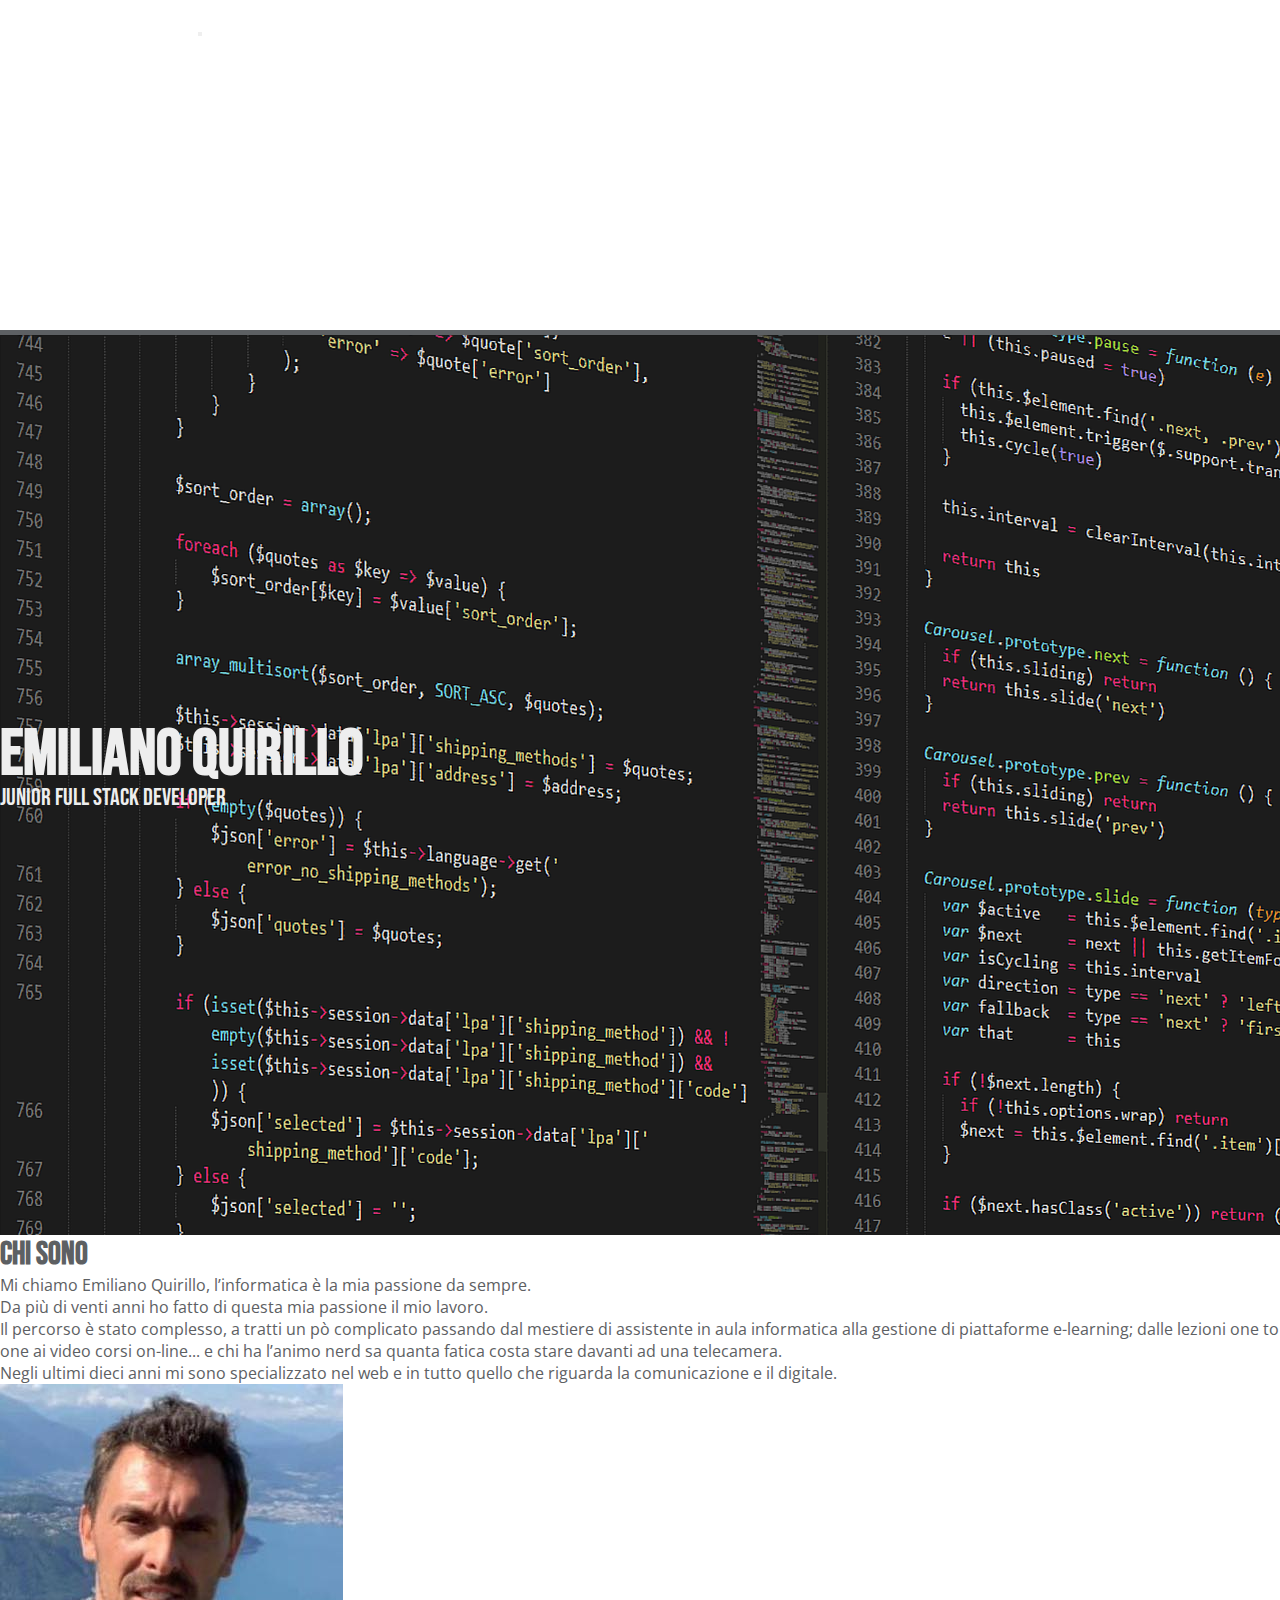
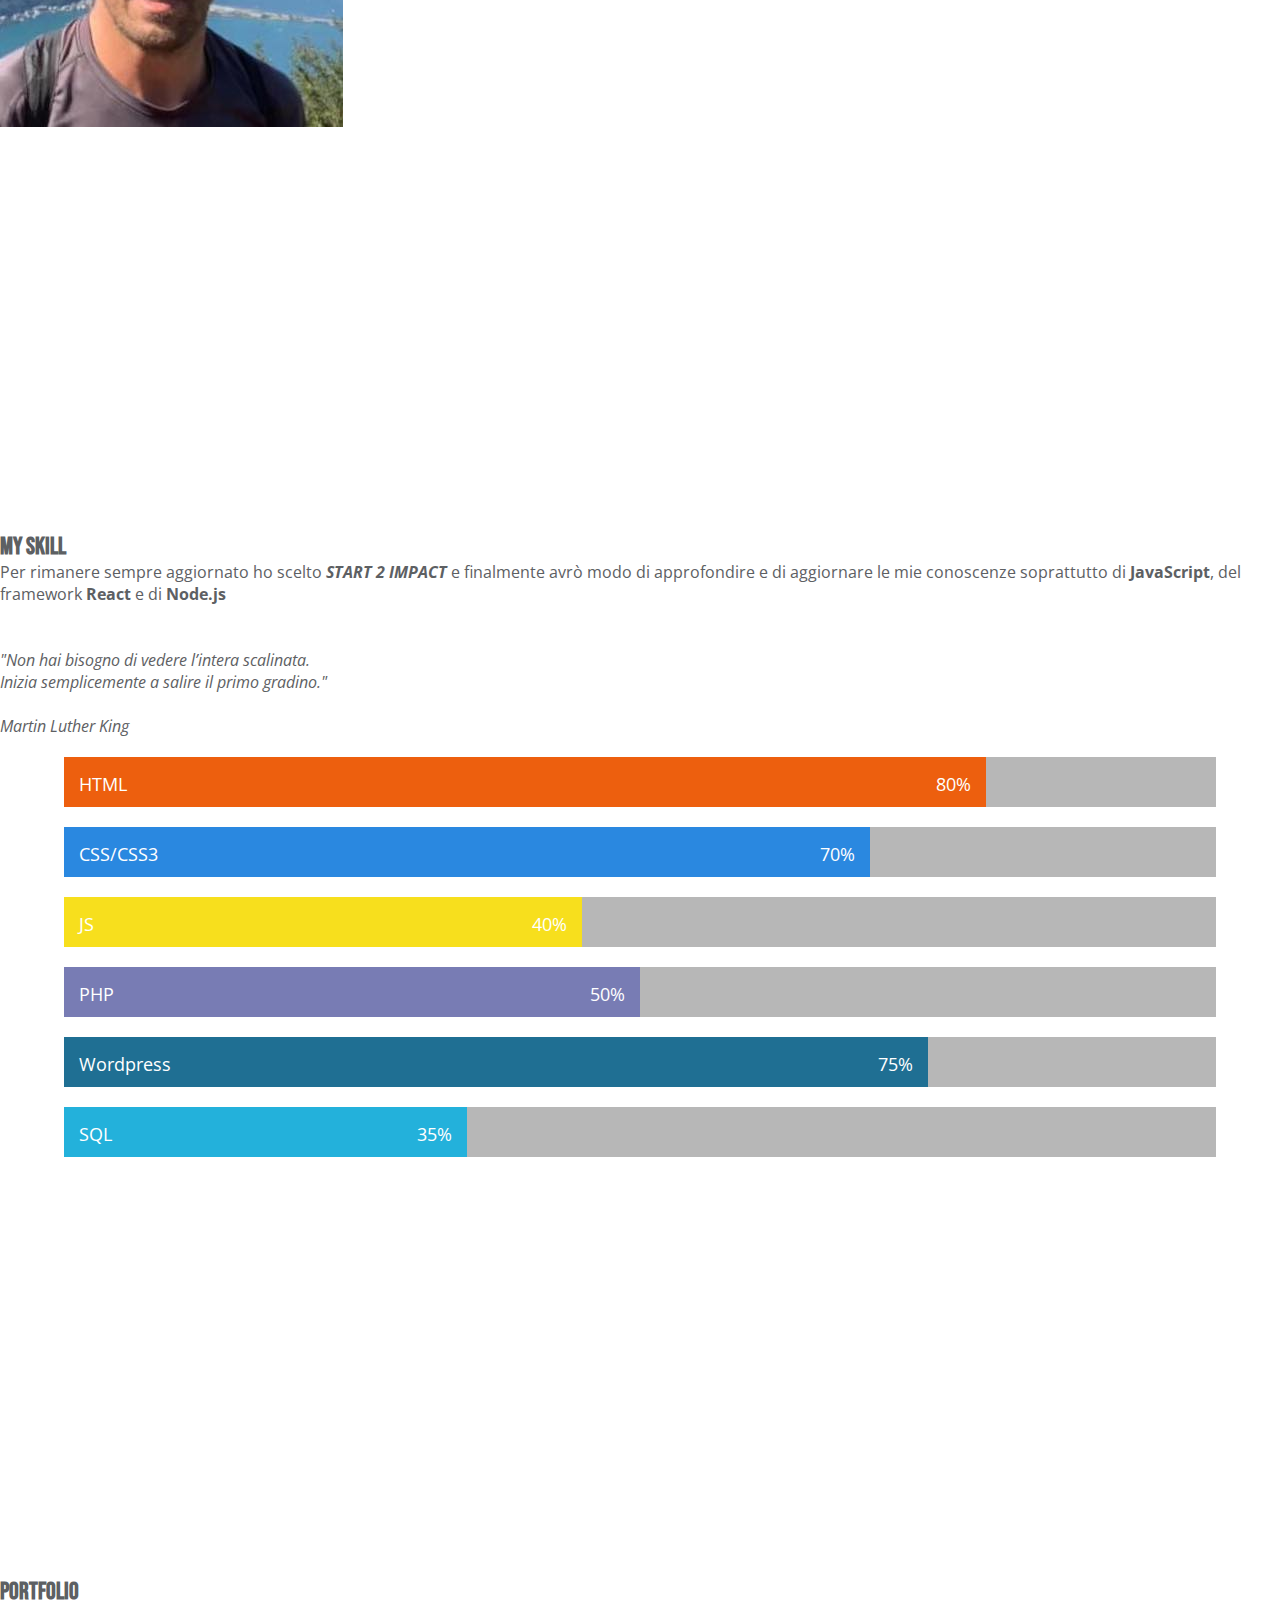
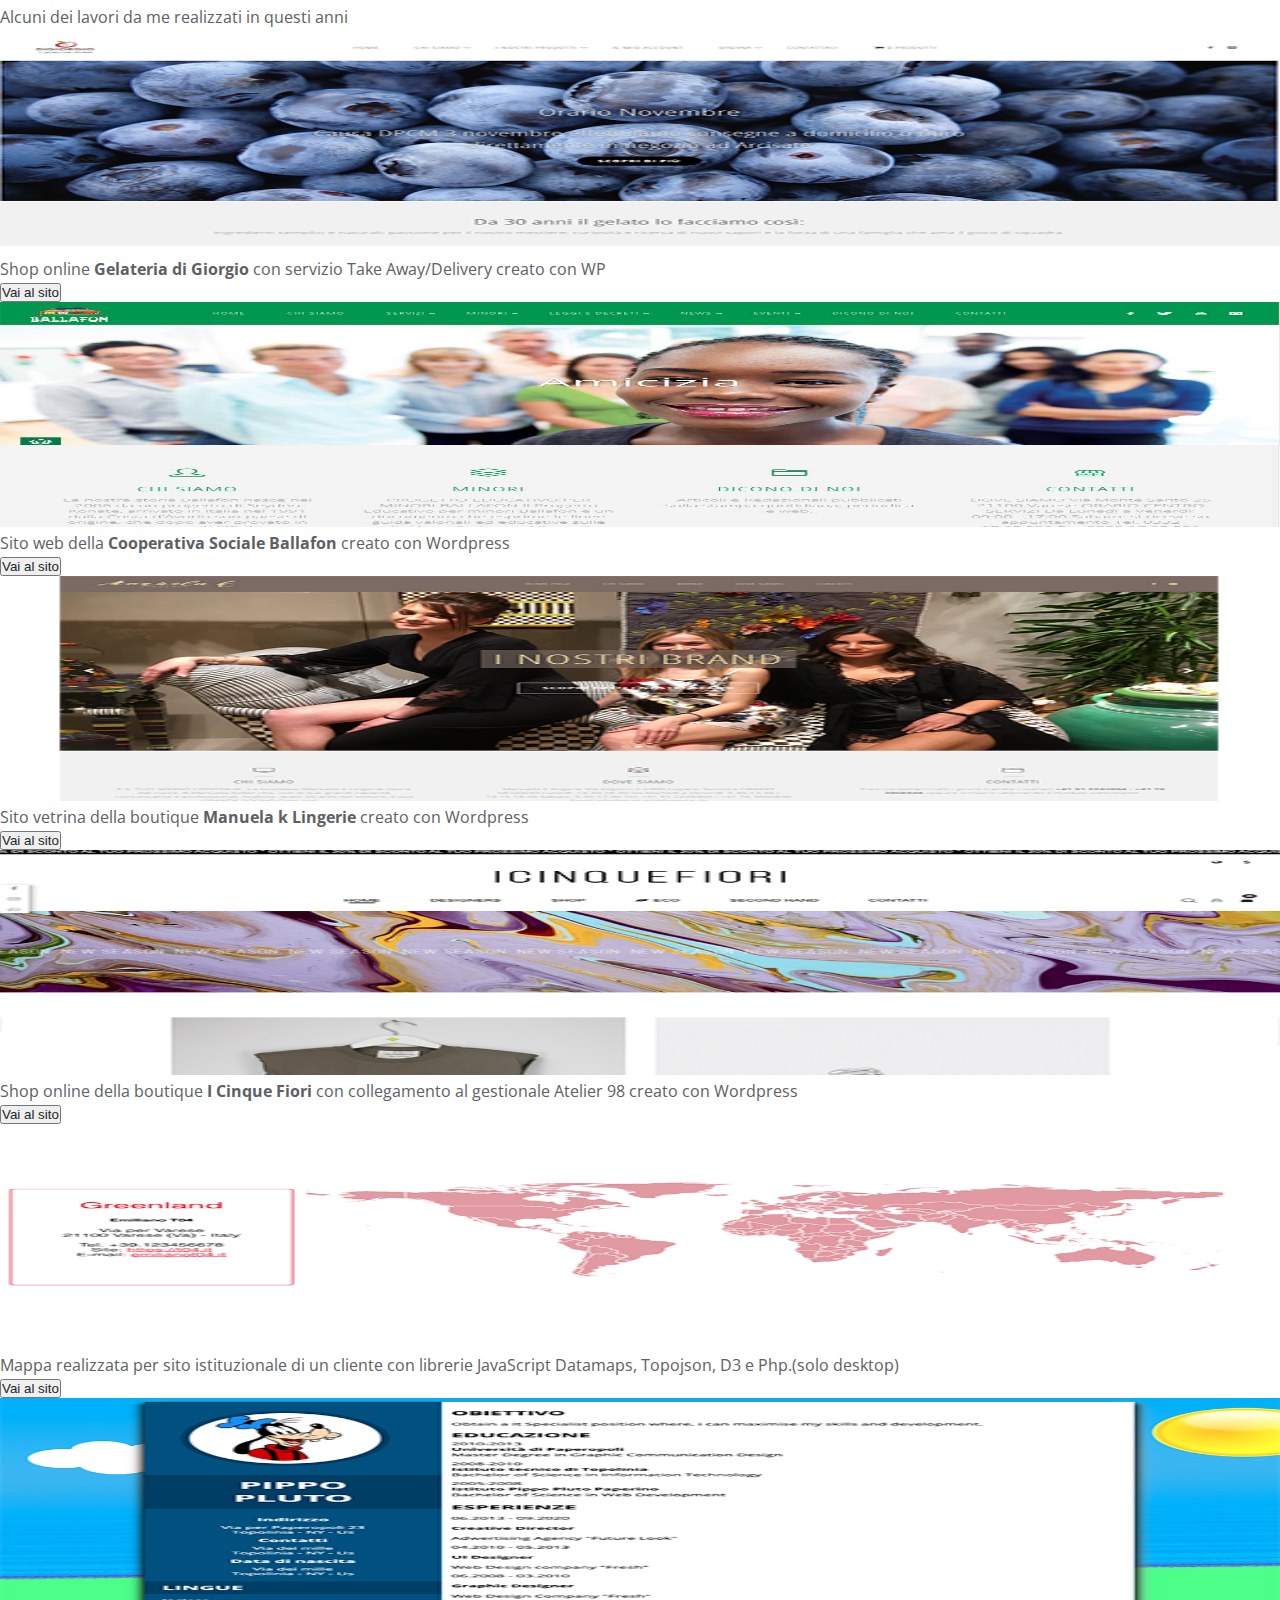
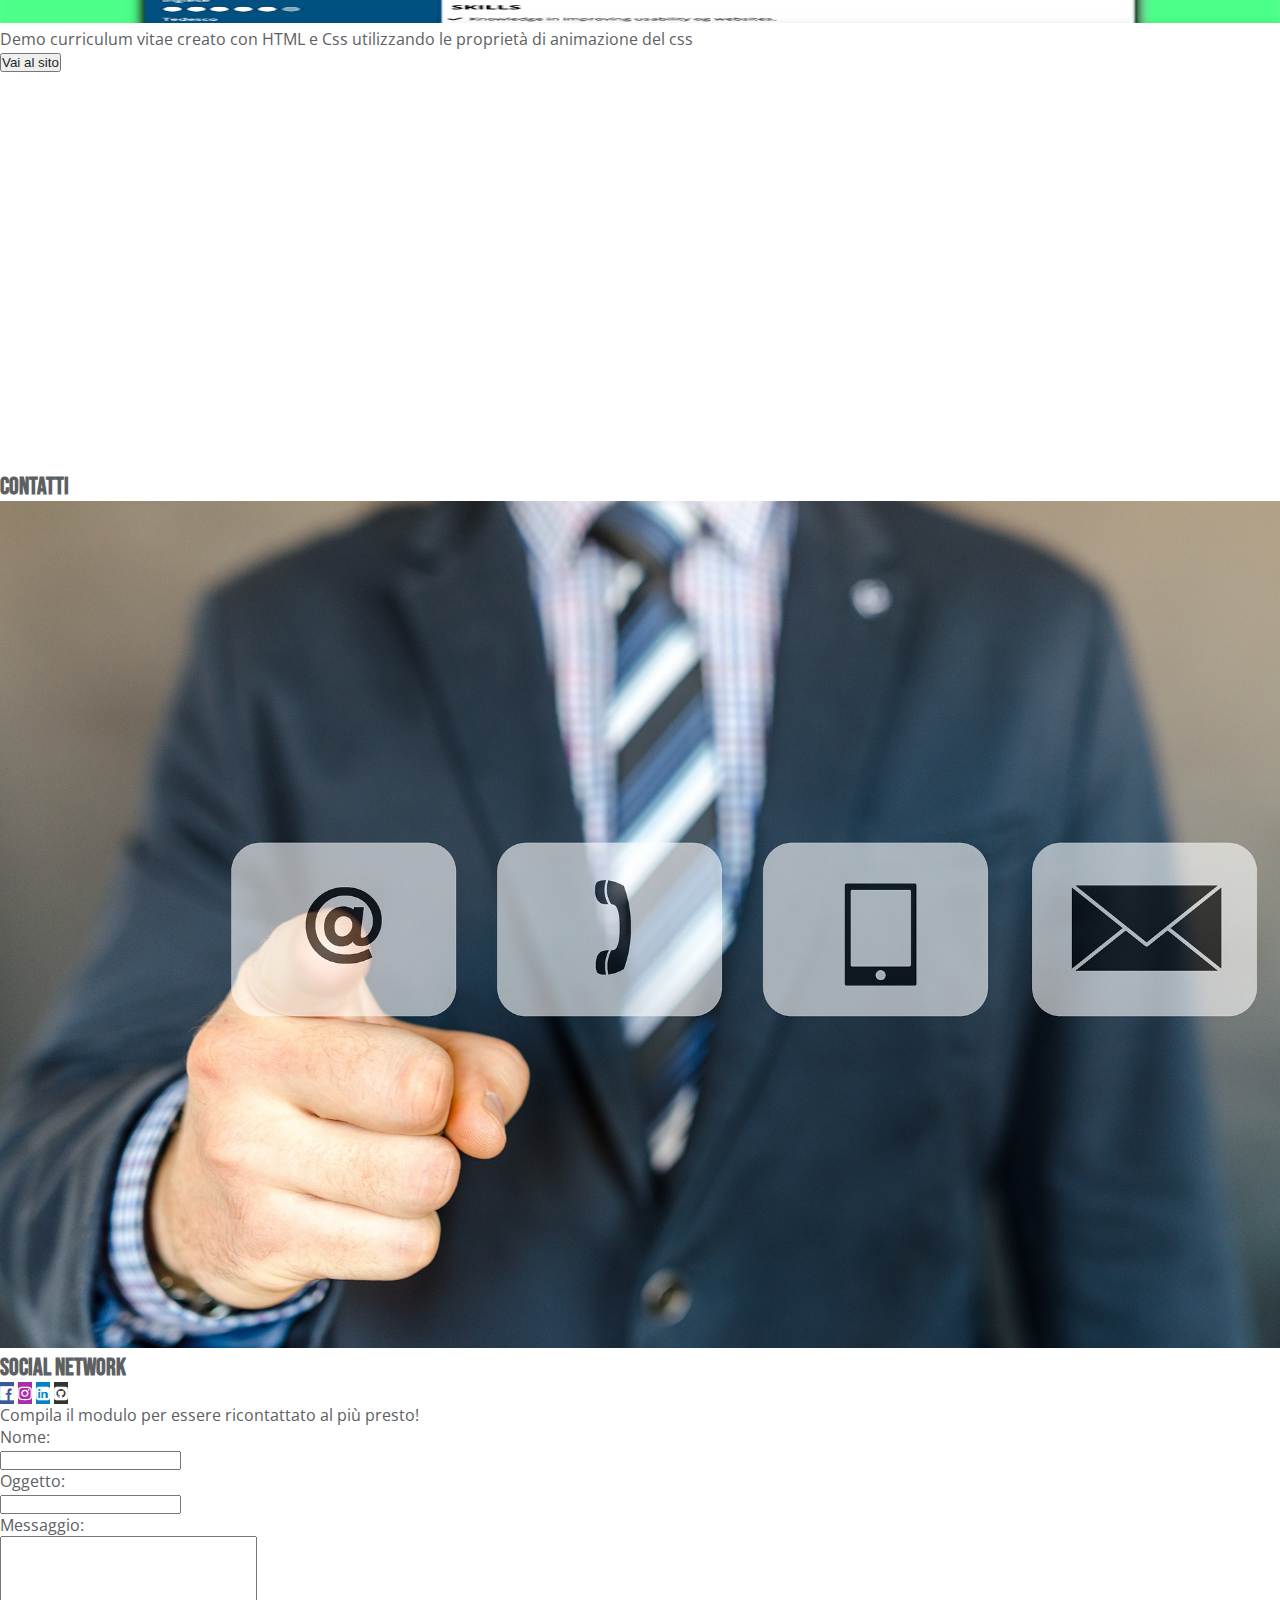
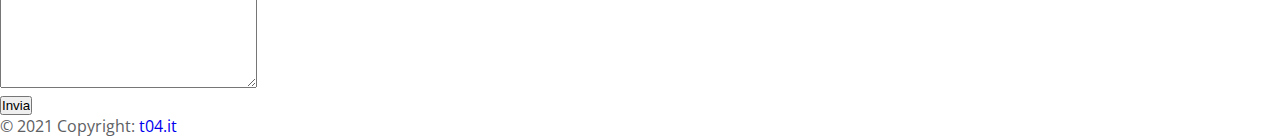
<file: index.html>
<!DOCTYPE html>
<html lang="en">
   <head>
      <meta charset="UTF-8">
      <meta http-equiv="X-UA-Compatible" content="IE=edge">
      <meta name="viewport" content="width=device-width, initial-scale=1.0">
      <!--  favicon -->
      <link rel="icon" href="assets/img/logoeq.png" type="image/png" sizes="16x16">
      <!-- bootstrap -->
      <link href="https://cdn.jsdelivr.net/npm/bootstrap@5.0.2/dist/css/bootstrap.min.css" rel="stylesheet" integrity="sha384-EVSTQN3/azprG1Anm3QDgpJLIm9Nao0Yz1ztcQTwFspd3yD65VohhpuuCOmLASjC" crossorigin="anonymous">
      <!-- font awesome -->
      <link rel="stylesheet" type="text/css" href="https://cdnjs.cloudflare.com/ajax/libs/font-awesome/4.7.0/css/font-awesome.min.css" />
      <!--  google font -->
      <link rel="preconnect" href="https://fonts.googleapis.com">
      <link rel="preconnect" href="https://fonts.gstatic.com" crossorigin>
      <link href="https://fonts.googleapis.com/css2?family=Open+Sans:wght@300;400;600&display=swap" rel="stylesheet">
      <link rel="preconnect" href="https://fonts.googleapis.com">
      <link rel="preconnect" href="https://fonts.gstatic.com" crossorigin>
      <link href="https://fonts.googleapis.com/css2?family=Bebas+Neue&display=swap" rel="stylesheet">
      <link rel="stylesheet" href="assets/css/style.css">
      <link rel="stylesheet" type="text/css" href="assets/css/component.css" />
      <title>Emiliano Quirillo - Junior Full Stack Developer</title>
   </head>
   <body>
      <header>
         <nav id="nav" class="navbar navbar-expand-lg navbar-light bg-light fixed-top border-botton-grey">
            <div class="container-fluid">
               <a class="navbar-brand" href="index.html">Emiliano Quirillo</a>
               <button class="navbar-toggler" type="button" data-bs-toggle="collapse" data-bs-target="#navbarSupportedContent" aria-controls="navbarSupportedContent" aria-expanded="true" aria-label="Toggle navigation">
               <span class="navbar-toggler-icon"></span>
               </button>
               <div class="collapse navbar-collapse" id="navbarSupportedContent">
                  <ul class="navbar-nav mx-auto">
                     <li class="nav-item active">
                        <a class="nav-link active"  href='index.html'>Home</a>
                     </li>
                     <li class="nav-item">
                        <a class="nav-link" href='#about'>Chi sono</a>
                     </li>
                     <li class="nav-item">
                        <a class="nav-link" href='#skill'>My skill</a>
                     </li>
                     <li class="nav-item">
                        <a class="nav-link" href='#portfolio'>Portfolio</a>
                     </li>
                     <li class="nav-item">
                        <a class="nav-link" href='#contact'>Contatti</a>
                     </li>
                  </ul>
               </div>
            </div>
         </nav>
      </header>
      <main>
         <article class="wrapper">
            <section class="masthead text-white text-center">
               <div class="container d-flex align-items-center flex-column">
                  <h1 class="masthead-heading text-uppercase mb-0">Emiliano Quirillo</h1>
                  <p class="masthead-subheading font-weight-light mb-0">Junior Full Stack Developer </p>
               </div>
            </section>
         </article>
         <article>
            <section class="container my-5" id="chi-sono">
               <div class="d-flex row justify-content-center align-items-center">
                  <h1 class="text-center"><a name="about">Chi sono</a></h1>
                  <div class="col-lg-6 col-md-6 col-sm-6 col-xs-12 d-flex align-items-center my-5">
                     <p class="fs-5 text-center">
                        Mi chiamo Emiliano Quirillo, l’informatica è la mia passione da sempre.<br>
                        Da più di venti anni ho fatto di questa mia passione il mio lavoro.<br>
                        Il percorso è stato complesso, a tratti un pò complicato passando dal mestiere di assistente in aula informatica alla gestione di piattaforme e-learning; dalle lezioni one to one ai video corsi on-line... e chi ha l’animo nerd sa quanta fatica costa stare davanti ad una telecamera.<br>
                        Negli ultimi dieci anni mi sono specializzato nel web e in tutto quello che riguarda la comunicazione e il digitale.
                     </p>
                  </div>
                  <div class="col-lg-6 col-md-6 col-sm-6 col-xs-12 d-flex align-items-center justify-content-center my-5">
                     <figure>
                        <img class="text-center rounded-circle" src="assets/img/photo.jpeg" alt="Chi sono">
                     </figure>
                  </div>
               </div>
            </section>
            <section class="parallax"></section>
            <section class="container my-5" id="my-skill">
               <div class="row justify-content-center align-items-center">
                  <h2 class="top text-center "><a name="skill">My skill</a></h2>
                  <div class="col-lg-6 col-md-6 col-sm-6 col-xs-12 my-5">
                     <p class="fs-5 text-center">
                        Per rimanere sempre aggiornato ho scelto <strong><em>START 2 IMPACT</em></strong> e finalmente avrò modo di approfondire e di aggiornare le mie conoscenze soprattutto di <strong>JavaScript</strong>, del framework <strong>React</strong> e di <strong>Node.js</strong>
                     </p>
                     <br><br>
                     <em>
                        "Non hai bisogno di vedere l’intera scalinata. <br>Inizia semplicemente a salire il primo gradino."<br><br>
                        <p class="text-end">Martin Luther King</p>
                     </em>
                  </div>
                  <div class="col-lg-6 col-md-6 col-sm-6 col-xs-12 my-5">
                     <section class="color1">
                        <div id="codeconSkills">
                           <div class="codeconSkillbar shadow">
                              <div id="codeconHTML"> 
                                 <span class="codeconSkillArea ">HTML</span>
                                 <span class="PercentText ">80%</span>
                              </div>
                           </div>
                           <div class="codeconSkillbar shadow">
                              <div id="codeconCSS">
                                 <span class="codeconSkillArea ">CSS/CSS3</span>
                                 <span class="PercentText ">70%</span>
                              </div>
                           </div>
                           <div class="codeconSkillbar shadow">
                              <div id="codeconJS">
                                 <span class="codeconSkillArea text-dark">JS</span>
                                 <span class="PercentText text-dark">40%</span>
                              </div>
                           </div>
                           <div class="codeconSkillbar shadow">
                              <div id="codeconPHP">
                                 <span class="codeconSkillArea ">PHP </span>
                                 <span class="PercentText ">50%</span>
                              </div>
                           </div>
                           <div class="codeconSkillbar shadow">
                              <div id="codeconWP">
                                 <span class="codeconSkillArea ">Wordpress</span>
                                 <span class="PercentText ">75%</span>
                              </div>
                           </div>
                           <div class="codeconSkillbar shadow">
                              <div id="codeconSQL">
                                 <span class="codeconSkillArea ">SQL</span>
                                 <span class="PercentText ">35%</span>
                              </div>
                           </div>
                        </div>
                     </section>
                  </div>
               </div>
            </section>
            <section class="parallax-2"></section>
            <section class="container my-5" id="portfolio">
               <div class="row justify-content-center align-items-center">
                  <div class="col-lg-12">
                     <h2 class=" text-center"><a name="portfolio">Portfolio</a></h2>
                     <p class="fs-5 text-center">Alcuni dei lavori da me realizzati in questi anni</p>
                     <div class="row row-cols-1 row-cols-sm-2 row-cols-md-3 g-3 my-5">
                        <div class="col">
                           <div class="card shadow-sm">
                              <img src="assets/img/portfolio/gdg.png" alt="Gelateria di Giorgio" >
                              <div class="card-body shadow">
                                 <p class="card-text">Shop online <strong>Gelateria di Giorgio</strong> con servizio Take Away/Delivery creato con WP</p>
                                 <div class="d-flex justify-content-between align-items-center">
                                    <div class="btn-group">
                                       <button type="button" class="btn btn-outline-dark"><a href="https://www.gelateriadigiorgio.it/" target="_blank" class="color">Vai al sito</a></button>
                                    </div>
                                 </div>
                              </div>
                           </div>
                        </div>
                        <div class="col">
                           <div class="card shadow-sm">
                              <img src="assets/img/portfolio/ballafon-t04.jpeg" alt="Cooperativa Sociale Ballafon" >
                              <div class="card-body shadow">
                                 <p class="card-text">Sito web della <strong>Cooperativa Sociale Ballafon </strong>creato con Wordpress</p>
                                 <div class="d-flex justify-content-between align-items-center">
                                    <div class="btn-group">
                                       <button type="button" class="btn btn-outline-dark"><a href="https://www.ballafon.it/" target="_blank" class="color">Vai al sito</a></button>
                                    </div>
                                 </div>
                              </div>
                           </div>
                        </div>
                        <div class="col">
                           <div class="card shadow-sm">
                              <img src="assets/img/portfolio/mkl.png" alt="Manuela k Lingerie" >
                              <div class="card-body shadow">
                                 <p class="card-text">Sito vetrina della boutique <strong>Manuela k Lingerie</strong> creato con Wordpress</p>
                                 <div class="d-flex justify-content-between align-items-center">
                                    <div class="btn-group">
                                       <button type="button" class="btn btn-outline-dark"><a href="https://manuelaklingerie.ch/" target="_blank" class="color">Vai al sito</a></button>
                                    </div>
                                 </div>
                              </div>
                           </div>
                        </div>
                        <div class="col">
                           <div class="card shadow-sm">
                              <img src="assets/img/portfolio/i5f.png" alt="" >
                              <div class="card-body shadow">
                                 <p class="card-text">Shop online della boutique <strong>I Cinque Fiori</strong> con collegamento al gestionale Atelier 98 creato con Wordpress</p>
                                 <div class="d-flex justify-content-between align-items-center">
                                    <div class="btn-group">
                                       <button type="button" class="btn btn-outline-dark"><a href="https://icinquefiori.it/" target="_blank" class="color">Vai al sito</a></button>
                                    </div>
                                 </div>
                              </div>
                           </div>
                        </div>
                        <div class="col">
                           <div class="card shadow-sm">
                              <img src="assets/img/portfolio/mappa.png" alt="Mappa" >
                              <div class="card-body shadow">
                                 <p class="card-text">Mappa realizzata per sito istituzionale di un cliente con librerie JavaScript Datamaps, Topojson, D3 e Php.(solo desktop)</p>
                                 <div class="d-flex justify-content-between align-items-center">
                                    <div class="btn-group">
                                       <button type="button" class="btn btn-outline-dark"><a href="https://www.t04.it/mappa-esempio/" target="_blank" class="color">Vai al sito</a></button>
                                    </div>
                                 </div>
                              </div>
                           </div>
                        </div>
                        <div class="col">
                           <div class="card shadow-sm">
                              <img src="assets/img/portfolio/cv.png" alt="Curriculum vitae" >
                              <div class="card-body shadow">
                                 <p class="card-text">Demo curriculum vitae creato con HTML e Css utilizzando le proprietà di animazione del css</p>
                                 <div class="d-flex justify-content-between align-items-center">
                                    <div class="btn-group">
                                       <button type="button" class="btn btn-outline-dark"><a href="https://www.t04.it/Curriculum/" target="_blank" class="color">Vai al sito</a></button>
                                    </div>
                                 </div>
                              </div>
                           </div>
                        </div>
                     </div>
                  </div>
               </div>
            </section>
            <section class="parallax-3"></section>
            <section class="container my-5" id="contatti">
               <div class="row justify-content-center align-items-center ">
               <h2 class="text-center"><a name="contact">Contatti</a></h2>
               <div class="col-lg-6 col-md-6 col-sm-6 col-xs-12 text-center">
                  <figure>
                     <img src="assets/img/contact.jpg" alt="" class="shadow contact-image" >
                  </figure>
                  <h2>Social Network</h2>
                  <section class="container p-4 pb-0 text-center">
                     <!-- Section: Social media -->
                     <div class="mb-4">
                        <a
                           class="btn"
                           style="background-color: #3b5998;color: #FFF;"
                           href="https://www.facebook.com/emiliano.quirillo"
                           role="button" target="_blank"
                           ><i class="fa fa-facebook-official" aria-hidden="true"></i></a>
                        <a
                           class="btn"
                           style="background-color: #ac2bac;color: #FFF;"
                           href="https://www.instagram.com/t04web/"
                           role="button" target="_blank"
                           ><i class="fa fa-instagram" aria-hidden="true"></i></a>
                        <a
                           class="btn"
                           style="background-color: #0082ca;color: #FFF;"
                           href="https://www.linkedin.com/in/emiliano-quirillo/"
                           role="button" target="_blank"
                           ><i class="fa fa-linkedin-square" aria-hidden="true"></i></a>
                        <a
                           class="btn"
                           style="background-color: #333333;color: #FFF;"
                           href="https://github.com/emilianot04"
                           role="button" target="_blank"
                           ><i class="fa fa-github-square" aria-hidden="true"></i>
                        </a>
                  </section>
               </div>
               <div class="col-lg-6 col-md-6 col-sm-6 col-xs-12 ">
                  <p>Compila il modulo per essere ricontattato al più presto!</p>
                  <form name="modulo">
                     <div class="form-outline">
                        Nome:<br />
                        <input type="text" name="nome" class="form-control"> <br />
                     </div>
                     <div class="form-outline">
                        Oggetto:<br />
                        <input type="text" name="oggetto" class="form-control"> <br />
                     </div>
                     <div class="form-outline">
                        Messaggio:<br />
                        <textarea name="messaggio" rows="10" cols="30" class="form-control"></textarea> <br/>
                     </div>
                     <input type="button" value="Invia" onClick="Email()" class="btn btn-outline-dark">
                  </form>
               </div>
            </section>
         </article>
      </main>
      <footer class="bg-light text-center text-white">
         <div class="text-center p-3 text-white bg-dark">
            © 2021 Copyright:
            <a class="text-white" href="https://t04.it/" target="_blank">t04.it</a>
         </div>
      </footer>
      <script src="assets/js/script.js"></script>
      <script src="https://cdn.jsdelivr.net/npm/bootstrap@5.1.0/dist/js/bootstrap.bundle.min.js"></script>
   </body>
</html>
</file>
<file: assets/css/style.css>
.wrapper{animation:scroll 70s linear infinite;background:url("../img/source.png"),#111;color:#eee;height:100vh;min-width:360px;width:100%;display:flex;justify-content:center;align-items:center;perspective:1000px;perspective-origin:50% 50%;padding-top:12rem;padding-bottom:12rem}@keyframes scroll{100%{background-position:0px -3000px}}@media (prefers-reduced-motion){.wrapper{animation:scroll 200s linear infinite}}@media (min-width: 670px){.title{font-size:5rem}}*{margin:0;padding:0;box-sizing:border-box}html{scroll-padding-top:8%;scroll-behavior:smooth}body{font-size:16px;font-family:"Open Sans",sans-serif;color:#5d6063}.masthead{padding-top:10rem;padding-bottom:10rem;font-family:"Bebas Neue",cursive}.masthead .masthead-heading{font-size:3.5rem;line-height:3.5rem}.masthead .masthead-subheading{font-size:1.25rem}section{width:100%;height:100%;overflow:hidden}a.nav-link,.navbar-brand,h1,h2{font-family:"Bebas Neue",cursive}a{text-decoration:none !important}a :link,a :visited{color:#5d6063;text-decoration:none}a :hover{text-decoration:underline}a.color{color:#212529 !important}a.color:hover{color:#fff !important}.header{position:fixed;display:flex;justify-content:space-between;width:100%;padding:10px 100px;background:#fff;z-index:20}.menu{margin-top:15px;display:flex}.menu>li{display:inline;align-items:center;padding:15px}.menu>li:last-of-type{margin-right:0}.bg-color-menu{background-color:#5d6063 !important;height:50px}.bg-color-menu a{color:#fff !important}.border-botton-grey{border-bottom:5px solid #5d6063 !important}.border-botton-black{border-bottom:3px solid #212529 !important}.parallax,.parallax-2,.parallax-3{min-height:400px;background-attachment:fixed;background-position:center;background-repeat:no-repeat;background-size:cover;-webkit-background-size:cover;-moz-background-size:cover;-o-background-size:cover}.parallax{background-image:url("../img/analytics.jpg")}.parallax-2{background-image:url("../img/businessman.jpg")}.parallax-3{background-image:url("../img/code.jpeg")}.card img{width:100%;height:225px}.contact-image{width:100%}.footer{display:flex;justify-content:space-between}.btn-outline-dark:hover{color:#fff !important;background-color:#5d6063 !important;border-color:#5d6063 !important}@media (min-width: 992px){.masthead{padding-top:calc(6rem + 104px);padding-bottom:6rem}.masthead .masthead-heading{font-size:4rem;line-height:3.5rem}.masthead .masthead-subheading{font-size:1.5rem}}@media (max-width: 992px){html{scroll-padding-top:18%;scroll-behavior:smooth}.bg-color-menu{background-color:#fff !important;height:60px !important}.bg-color-menu a{color:#5d6063 !important}.navbar>.container-fluid{background-color:#ffffff !important}.parallax,.parallax-2,.parallax-3{background-attachment:scroll;min-height:300px}}
</file>
<file: assets/css/component.css>
*,
*:after,
*::before {
  -webkit-box-sizing: border-box;
  -moz-box-sizing: border-box;
  box-sizing: border-box;
}

@import url(https://fonts.googleapis.com/css?family=Lato:400,300,700,900);

/* ******************************************************
	Basic Styling
*********************************************************/

nav a {
  position: relative;
  display: inline-block;
  margin: 15px 25px;
  outline: none;
  color: #fff;
  text-decoration: none;
  text-transform: uppercase;
  letter-spacing: 1px;
  font-weight: 400;
  text-shadow: 0 0 1px rgba(255, 255, 255, 0.3);
  font-size: 1.35em;
}

nav a:hover,
nav a:focus {
  outline: none;
}

/* ******************************************************
	Animated Skills Bar
*********************************************************/

#codeconSkills {
  font-size: 20px;
  height: auto;
}
.codeconSkillbar {
  width: 90%;
  height: 50px;
  position: relative;
  background: rgba(17, 17, 17, 0.3);
  margin: 20px auto;
}
#codeconHTML {
  width: 80%;
  animation: Animate-HTML 4s;
  -webkit-animation: Animate-HTML 4s;
  -moz-animation: Animate-HTML 4s;
  -o-animation: Animate-HTML 4s;
  height: 50px;
  position: absolute;
  background-color: #ed5f0e;
}
@keyframes Animate-HTML {
  from {
    width: 10px;
  }
  to {
    width: 80%;
  }
}
@-webkit-keyframes Animate-HTML {
  from {
    width: 10px;
  }
  to {
    width: 80%;
  }
}
@-moz-keyframes Animate-HTML {
  from {
    width: 10px;
  }
  to {
    width: 80%;
  }
}
@-o-keyframes Animate-HTML {
  from {
    width: 10px;
  }
  to {
    width: 80%;
  }
}
#codeconCSS {
  animation: Animate-CSS 5s;
  -webkit-animation: Animate-CSS 5s;
  -moz-animation: Animate-CSS 5s;
  -o-animation: Animate-CSS 5s;
  width: 70%;
  height: 50px;
  position: absolute;
  background-color: #2a88e0;
}
@keyframes Animate-CSS {
  from {
    width: 10px;
  }
  to {
    width: 70%;
  }
}
@-webkit-keyframes Animate-CSS {
  from {
    width: 10px;
  }
  to {
    width: 70%;
  }
}
@-moz-keyframes Animate-CSS {
  from {
    width: 10px;
  }
  to {
    width: 70%;
  }
}
@-o-keyframes Animate-CSS {
  from {
    width: 10px;
  }
  to {
    width: 70%;
  }
}
#codeconjQuery {
  animation: Animate-jQuery 5s;
  -webkit-animation: Animate-jQuery 5s;
  -moz-animation: Animate-jQuery 5s;
  -o-animation: Animate-jQuery 5s;
  width: 40%;
  height: 50px;
  position: absolute;
  background-color: #99856d;
}
@keyframes Animate-jQuery {
  from {
    width: 10px;
  }
  to {
    width: 40%;
  }
}
@-webkit-keyframes Animate-jQuery {
  from {
    width: 10px;
  }
  to {
    width: 40%;
  }
}
@-moz-keyframes Animate-jQuery {
  from {
    width: 10px;
  }
  to {
    width: 40%;
  }
}
@-o-keyframes Animate-jQuery {
  from {
    width: 10px;
  }
  to {
    width: 40%;
  }
}
#codeconJS {
  animation: Animate-JS 4s;
  -webkit-animation: Animate-JS 4s;
  -moz-animation: Animate-JS 4s;
  -o-animation: Animate-JS 4s;
  width: 45%;
  height: 50px;
  position: absolute;
  background-color: #f7df1d;
}
@keyframes Animate-JS {
  from {
    width: 10px;
  }
  to {
    width: 40%;
  }
}
@-webkit-keyframes Animate-JS {
  from {
    width: 10px;
  }
  to {
    width: 40%;
  }
}
@-moz-keyframes Animate-JS {
  from {
    width: 10px;
  }
  to {
    width: 40%;
  }
}
@-o-keyframes Animate-JS {
  from {
    width: 10px;
  }
  to {
    width: 40%;
  }
}
#codeconXML {
  animation: Animate-XML 4s;
  -webkit-animation: Animate-XML 4s;
  -moz-animation: Animate-XML 4s;
  -o-animation: Animate-XML 4s;
  width: 40%;
  height: 50px;
  position: absolute;
  background-color: #5aa669;
}
@keyframes Animate-XML {
  from {
    width: 10px;
  }
  to {
    width: 40%;
  }
}
@-webkit-keyframes Animate-XML {
  from {
    width: 10px;
  }
  to {
    width: 40%;
  }
}
@-moz-keyframes Animate-XML {
  from {
    width: 10px;
  }
  to {
    width: 40%;
  }
}
@-o-keyframes Animate-XML {
  from {
    width: 10px;
  }
  to {
    width: 40%;
  }
}
#codeconC {
  animation: Animate-C 4s;
  -webkit-animation: Animate-C 4s;
  -moz-animation: Animate-C 4s;
  -o-animation: Animate-C 4s;
  width: 30%;
  height: 50px;
  position: absolute;
  background-color: #970cc1;
}
@keyframes Animate-C {
  from {
    width: 10px;
  }
  to {
    width: 30%;
  }
}
@-webkit-keyframes Animate-C {
  from {
    width: 10px;
  }
  to {
    width: 30%;
  }
}
@-moz-keyframes Animate-C {
  from {
    width: 10px;
  }
  to {
    width: 30%;
  }
}
@-o-keyframes Animate-C {
  from {
    width: 10px;
  }
  to {
    width: 30%;
  }
}
#codeconJAVA {
  animation: Animate-JAVA 4s;
  -webkit-animation: Animate-JAVA 4s;
  -moz-animation: Animate-JAVA 4s;
  -o-animation: Animate-JAVA 4s;
  width: 25%;
  height: 50px;
  position: absolute;
  background-color: #8e930c;
}
@keyframes Animate-JAVA {
  from {
    width: 10px;
  }
  to {
    width: 25%;
  }
}
@-webkit-keyframes Animate-JAVA {
  from {
    width: 10px;
  }
  to {
    width: 25%;
  }
}
@-moz-keyframes Animate-JAVA {
  from {
    width: 10px;
  }
  to {
    width: 25%;
  }
}
@-o-keyframes Animate-JAVA {
  from {
    width: 10px;
  }
  to {
    width: 25%;
  }
}
#codeconPHP {
  animation: Animate-PHP 4s;
  -webkit-animation: Animate-PHP 4s;
  -moz-animation: Animate-PHP 4s;
  -o-animation: Animate-PHP 4s;
  width: 50%;
  height: 50px;
  position: absolute;
  background-color: #787cb4;
}
@keyframes Animate-PHP {
  from {
    width: 10px;
  }
  to {
    width: 50%;
  }
}
@-webkit-keyframes Animate-PHP {
  from {
    width: 10px;
  }
  to {
    width: 50%;
  }
}
@-moz-keyframes Animate-PHP {
  from {
    width: 10px;
  }
  to {
    width: 50%;
  }
}
@-o-keyframes Animate-PHP {
  from {
    width: 10px;
  }
  to {
    width: 50%;
  }
}
#codeconSQL {
  animation: Animate-SQL 4s;
  -webkit-animation: Animate-SQL 4s;
  -moz-animation: Animate-SQL 4s;
  -o-animation: Animate-SQL 4s;
  width: 35%;
  height: 50px;
  position: absolute;
  background-color: #23b1db;
}
@keyframes Animate-SQL {
  from {
    width: 10px;
  }
  to {
    width: 35%;
  }
}
@-webkit-keyframes Animate-SQL {
  from {
    width: 10px;
  }
  to {
    width: 35%;
  }
}
@-moz-keyframes Animate-SQL {
  from {
    width: 10px;
  }
  to {
    width: 35%;
  }
}
@-o-keyframes Animate-SQL {
  from {
    width: 10px;
  }
  to {
    width: 35%;
  }
}
#codeconWP {
  animation: Animate-WP 4s;
  -webkit-animation: Animate-WP 4s;
  -moz-animation: Animate-WP 4s;
  -o-animation: Animate-WP 4s;
  width: 75%;
  height: 50px;
  position: absolute;
  background-color: #1f6f93;
}
@keyframes Animate-WP {
  from {
    width: 10px;
  }
  to {
    width: 75%;
  }
}
@-webkit-keyframes Animate-WP {
  from {
    width: 10px;
  }
  to {
    width: 35%;
  }
}
@-moz-keyframes Animate-WP {
  from {
    width: 10px;
  }
  to {
    width: 35%;
  }
}
@-o-keyframes Animate-WP {
  from {
    width: 10px;
  }
  to {
    width: 35%;
  }
}
.codeconSkillArea {
  z-index: 1;
  float: left;
  //position: absolute;
  margin-top: 15px;
  margin-left: 15px;
  text-shadow: none;
  color: #fff;
  //font-family: Lato-Regular, sans-serif;
  font-size: 18px;
}
.PercentText {
  z-index: 3;
  position: relative;
  padding-right: 15px;
  margin-top: 15px;
  float: right;
  text-shadow: none;
  color: #fff;
  //font-family: Lato-Regular, sans-serif;
  font-size: 18px;
}
</file>
